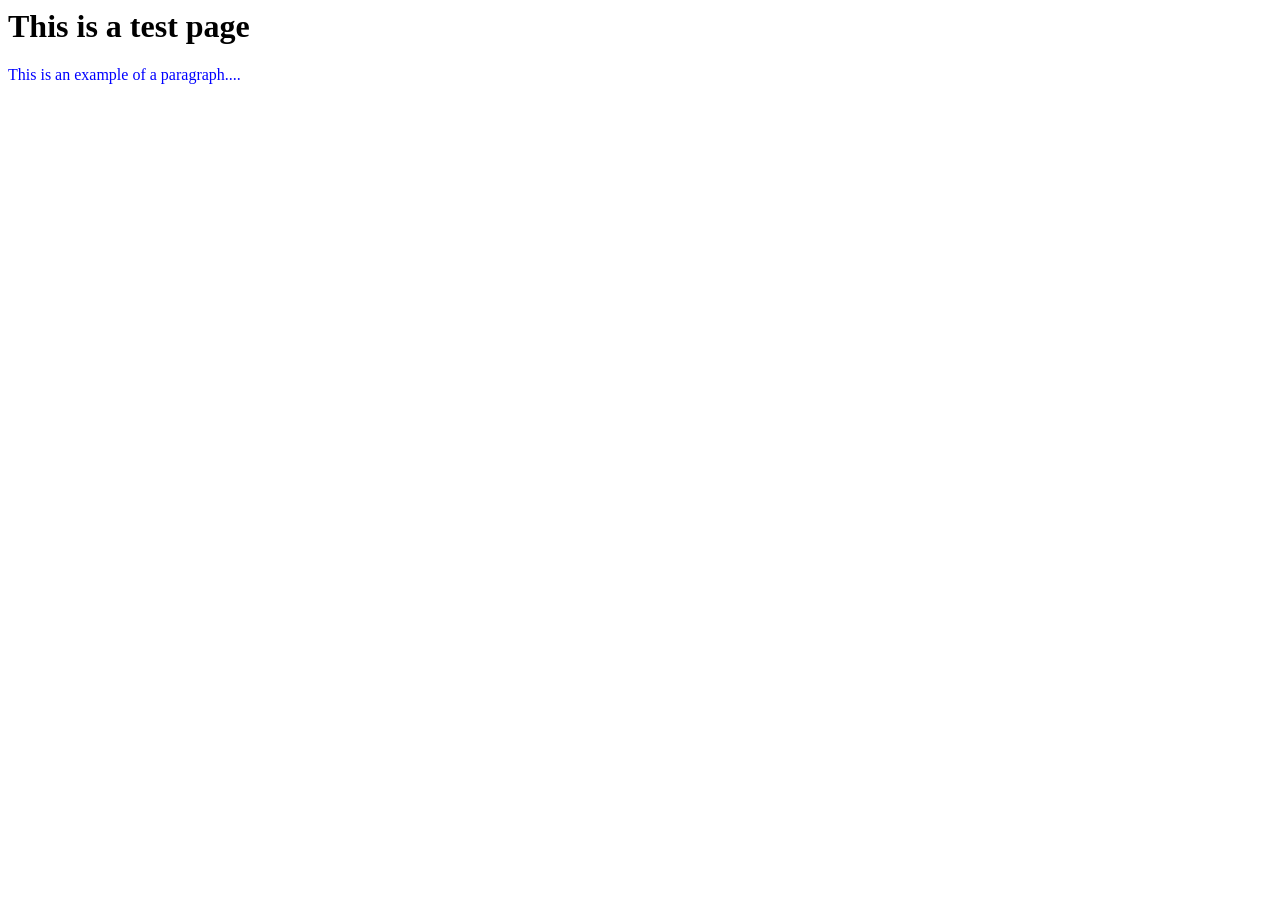
<file: index.html>
<html>
  <head>
    <link rel="stylesheet" href="style.css">
    <title>Test Page</title>
  </head>
  <body>
    <h1>This is a test page</h1>
    <p>This is an example of a paragraph....</p>
  </body>
</html>
</file>
<file: style.css>
p {
  color: blue;
}
</file>
